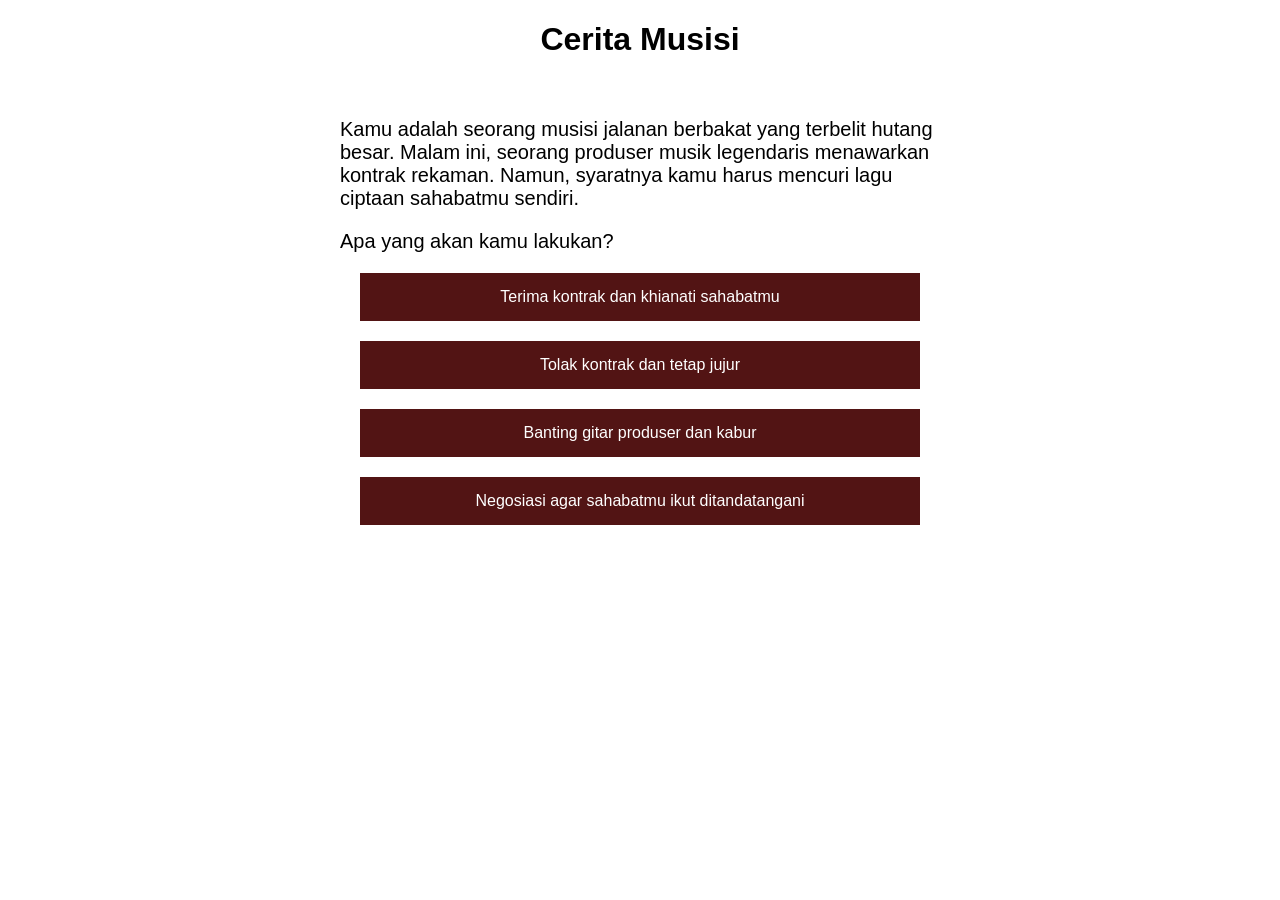
<file: index.html>
<!DOCTYPE html>
<html>
    <head>
        <title>
            Cerita Musisi
        </title>
        <link rel="stylesheet" href="style.css">
        <meta name="viewport" content="width=device-width, initial-scale=1.0">
    </head>
    <body>
        <div class="StoryPage"> 
        <h1>Cerita Musisi</h1>
        <img>
        <p>Kamu adalah seorang musisi jalanan berbakat yang terbelit hutang besar.
            Malam ini, seorang produser musik legendaris menawarkan kontrak rekaman.
            Namun, syaratnya kamu harus mencuri lagu ciptaan sahabatmu sendiri.</p>
        <p> Apa yang akan kamu lakukan?</p>
        
        <a class="button" href="Terimakontrak.html">Terima kontrak dan khianati sahabatmu</a>
        <a class="button" href="Tolakkontrak.html">Tolak kontrak dan tetap jujur</a>
        <a class="button" href="Bantinggitar.html">Banting gitar produser dan kabur</a>
        <a class="button" href="Negosiasi.html">Negosiasi agar sahabatmu ikut ditandatangani</a>
        </div>
    </body>
</html>
</file>
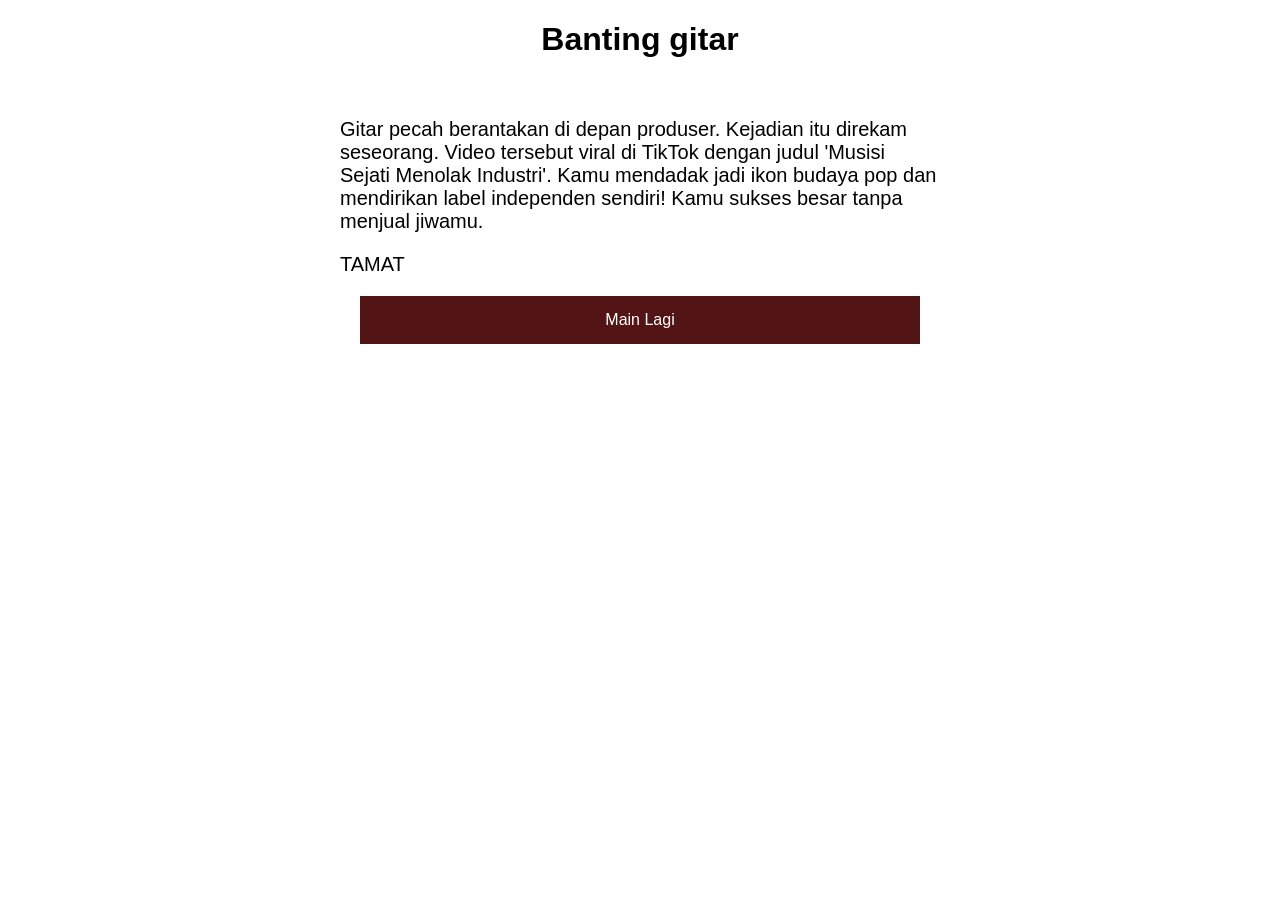
<file: Bantinggitar.html>
<!DOCTYPE html>
<html>
    <head>
        <title>
            Cerita Musisi
        </title>
        <link rel="stylesheet" href="style.css">
        <meta name="viewport" content="width=device-width, initial-scale=1.0">
    </head>
    <body>
        <div class="StoryPage"> 
            <h1>Banting gitar</h1>
            <img>
            <p>Gitar pecah berantakan di depan produser. Kejadian itu direkam seseorang.
            Video tersebut viral di TikTok dengan judul 'Musisi Sejati Menolak Industri'.
            Kamu mendadak jadi ikon budaya pop dan mendirikan label independen sendiri!
            Kamu sukses besar tanpa menjual jiwamu.</p>
            <p>TAMAT</p>
        
            <a class="button" href="index.html">Main Lagi</a>
        </div>
    </body>
</html>
</file>
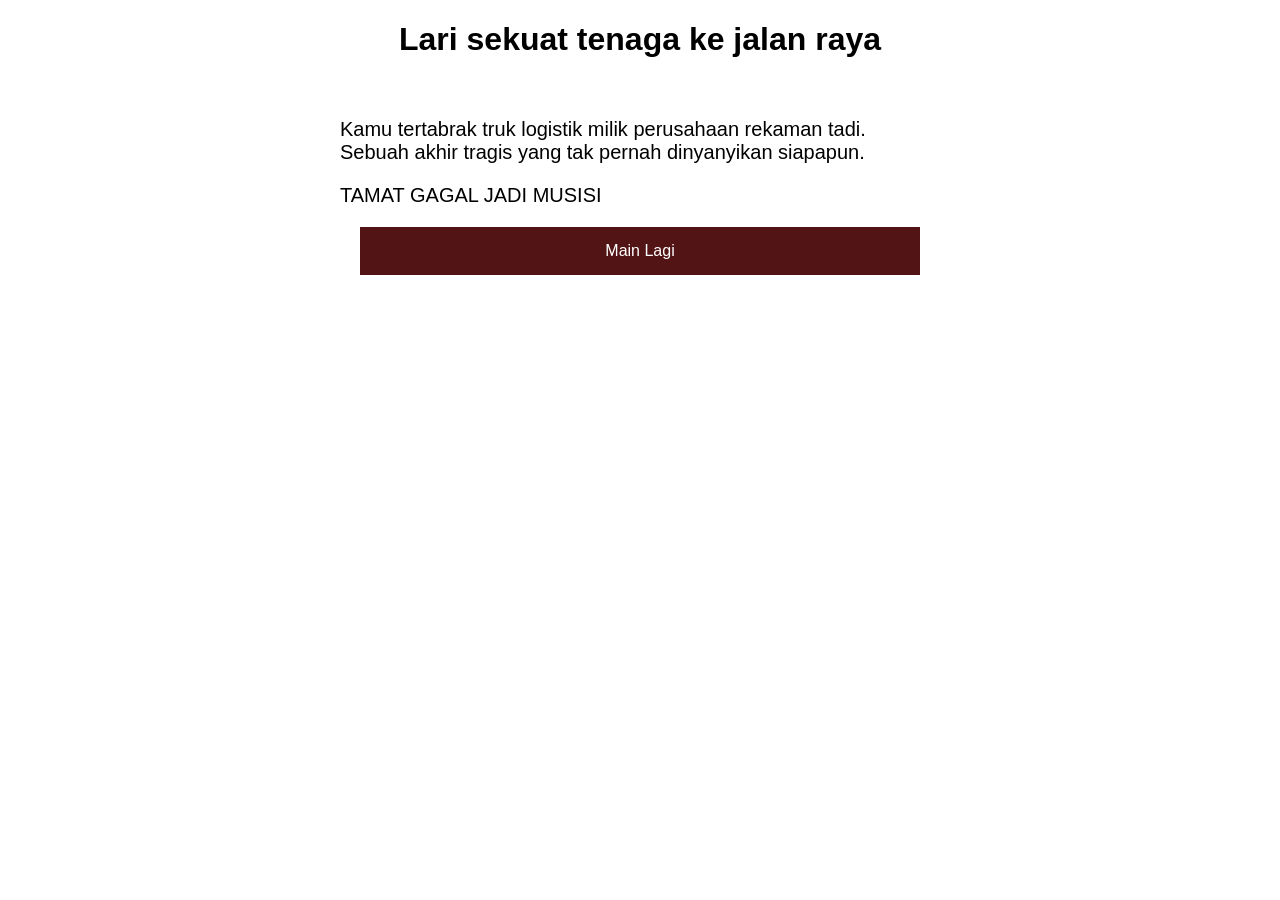
<file: Lari.html>
<!DOCTYPE html>
<html>
    <head>
        <title>
            Cerita Musisi
        </title>
        <link rel="stylesheet" href="style.css">
        <meta name="viewport" content="width=device-width, initial-scale=1.0">
    </head>
    <body>
        <div class="StoryPage"> 
            <h1>Lari sekuat tenaga ke jalan raya</h1>
            <img>
            <p>Kamu tertabrak truk logistik milik perusahaan rekaman tadi.
            Sebuah akhir tragis yang tak pernah dinyanyikan siapapun.</p>
            <p>TAMAT GAGAL JADI MUSISI</p>
        
            <a class="button" href="index.html">Main Lagi</a>
        </div>
    </body>
</html>
</file>
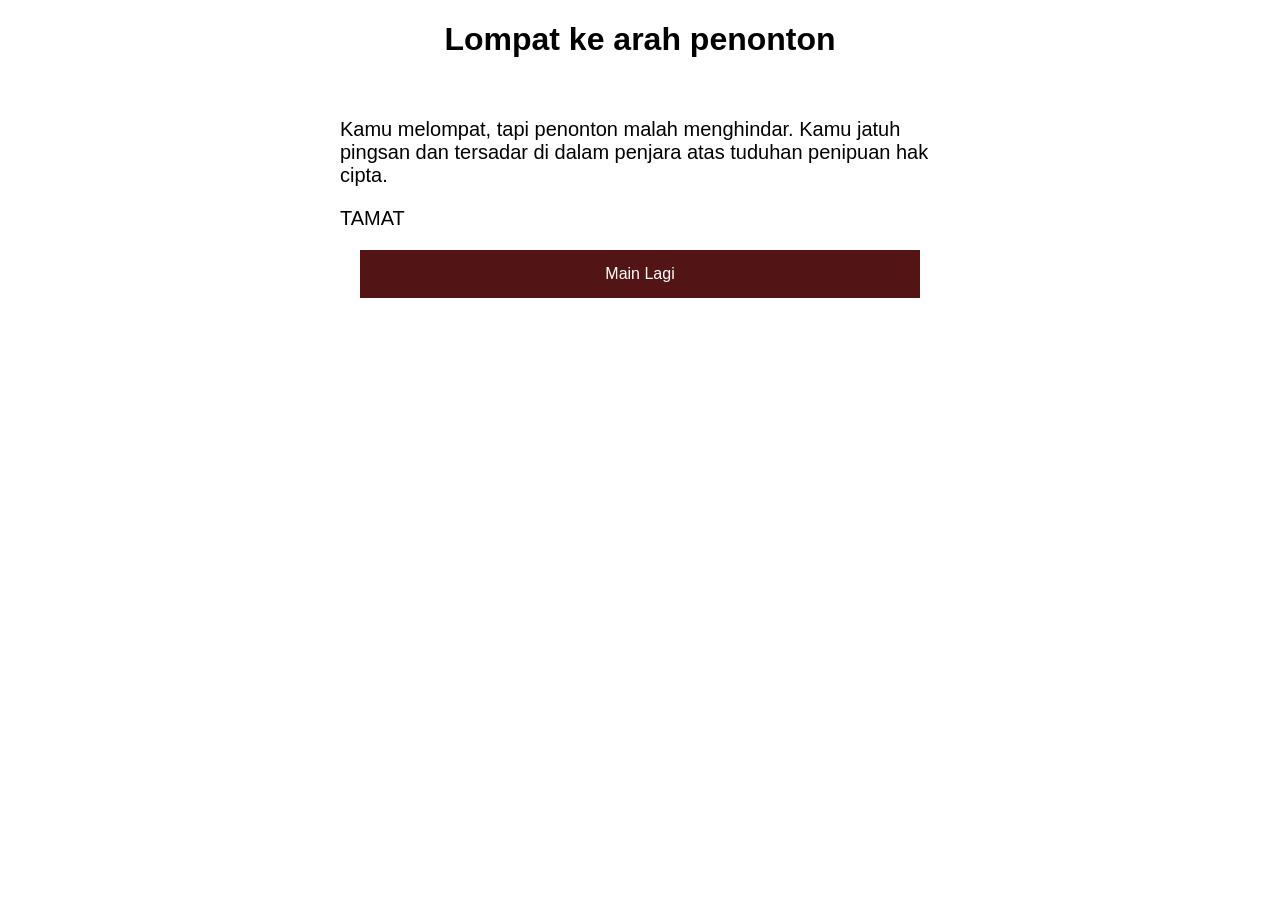
<file: Lompat.html>
<!DOCTYPE html>
<html>
    <head>
        <title>
            Cerita Musisi
        </title>
        <link rel="stylesheet" href="style.css">
        <meta name="viewport" content="width=device-width, initial-scale=1.0">
    </head>
    <body>
        <div class="StoryPage"> 
            <h1>Lompat ke arah penonton</h1>
            <img>
            <p>Kamu melompat, tapi penonton malah menghindar.
            Kamu jatuh pingsan dan tersadar di dalam penjara atas tuduhan penipuan hak cipta.</p>
            <p>TAMAT</p>
        
            <a class="button" href="index.html">Main Lagi</a>
        </div>
    </body>
</html>
</file>
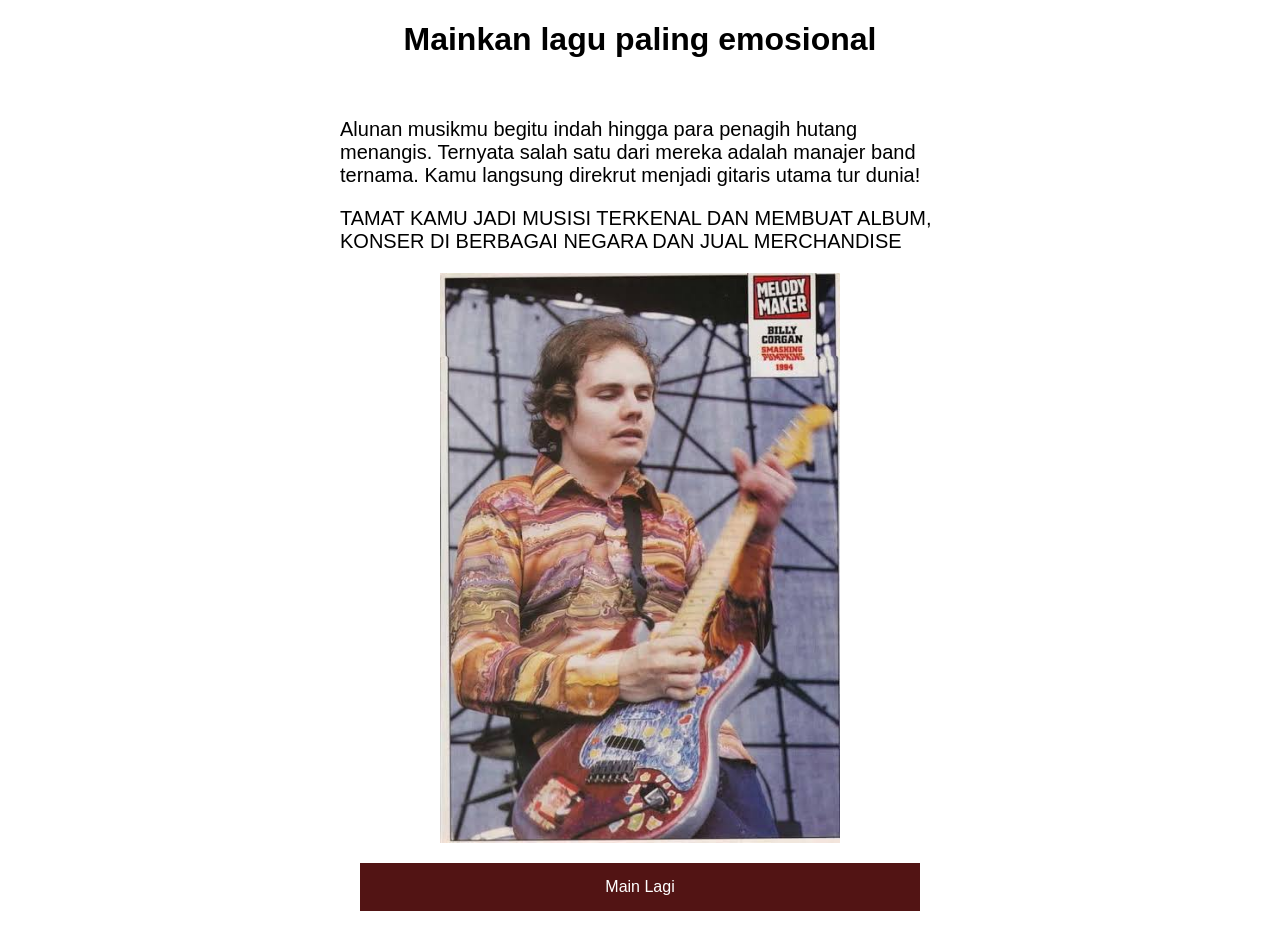
<file: Mainkanlagu.html>
<!DOCTYPE html>
<html>
    <head>
        <title>
            Cerita Musisi
        </title>
        <link rel="stylesheet" href="style.css">
        <meta name="viewport" content="width=device-width, initial-scale=1.0">
    </head>
    <body>
        <div class="StoryPage"> 
            <h1>Mainkan lagu paling emosional</h1>
            <img>
            <p>Alunan musikmu begitu indah hingga para penagih hutang menangis.
            Ternyata salah satu dari mereka adalah manajer band ternama.
            Kamu langsung direkrut menjadi gitaris utama tur dunia!</p>
            <p>TAMAT KAMU JADI MUSISI TERKENAL DAN MEMBUAT ALBUM, KONSER DI BERBAGAI NEGARA DAN JUAL MERCHANDISE</p>
            <img class="story-image" src="images.jpg" width="400">
            <a class="button" href="index.html">Main Lagi</a>
        </div>
    </body>
</html>
</file>
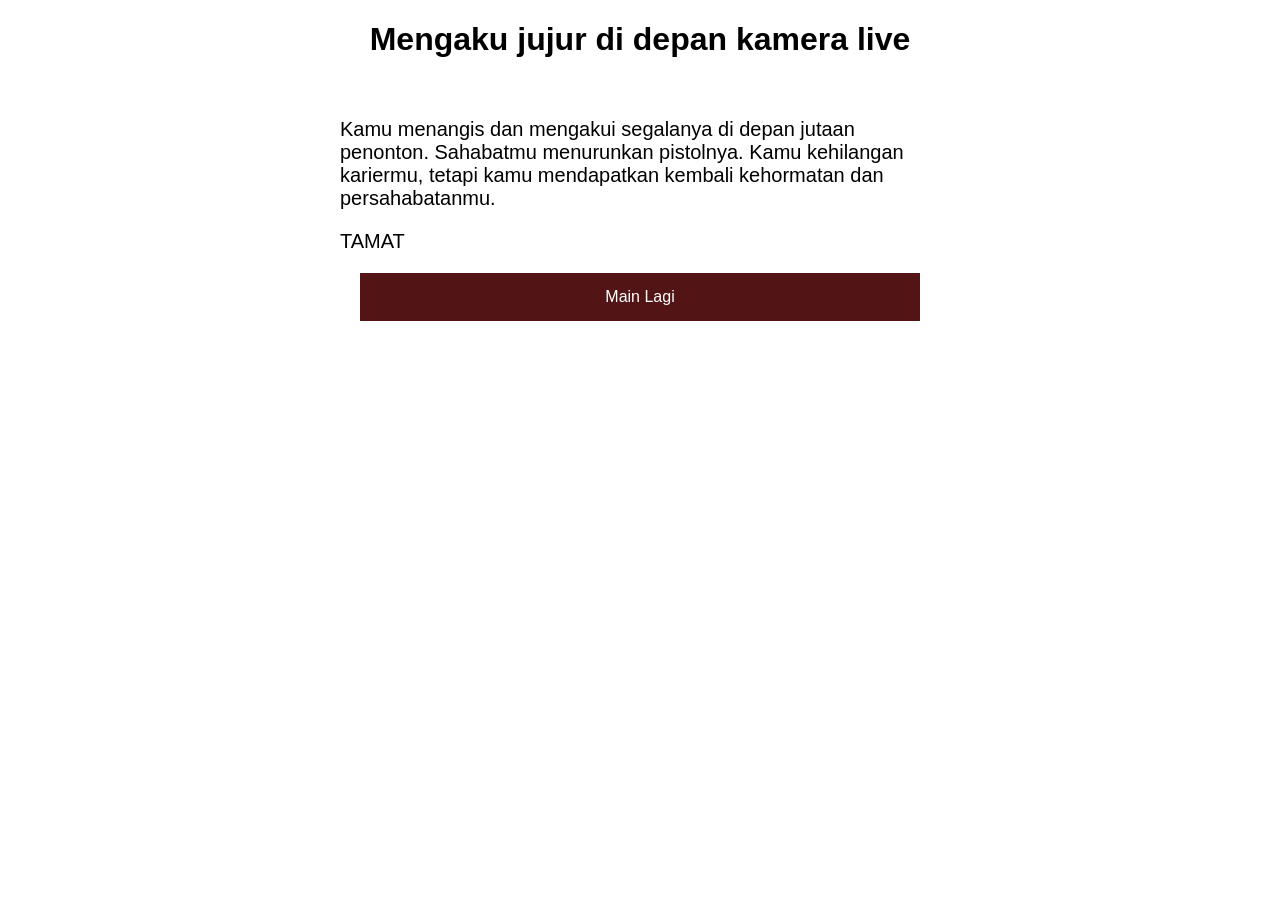
<file: Mengaku.html>
<!DOCTYPE html>
<html>
    <head>
        <title>
            Cerita Musisi
        </title>
        <link rel="stylesheet" href="style.css">
        <meta name="viewport" content="width=device-width, initial-scale=1.0">
    </head>
    <body>
        <div class="StoryPage"> 
            <h1>Mengaku jujur di depan kamera live</h1>
            <img>
            <p>Kamu menangis dan mengakui segalanya di depan jutaan penonton.
            Sahabatmu menurunkan pistolnya. Kamu kehilangan kariermu,
            tetapi kamu mendapatkan kembali kehormatan dan persahabatanmu.</p>
            <p>TAMAT</p>
        
            <a class="button" href="index.html">Main Lagi</a>
        </div>
    </body>
</html>
</file>
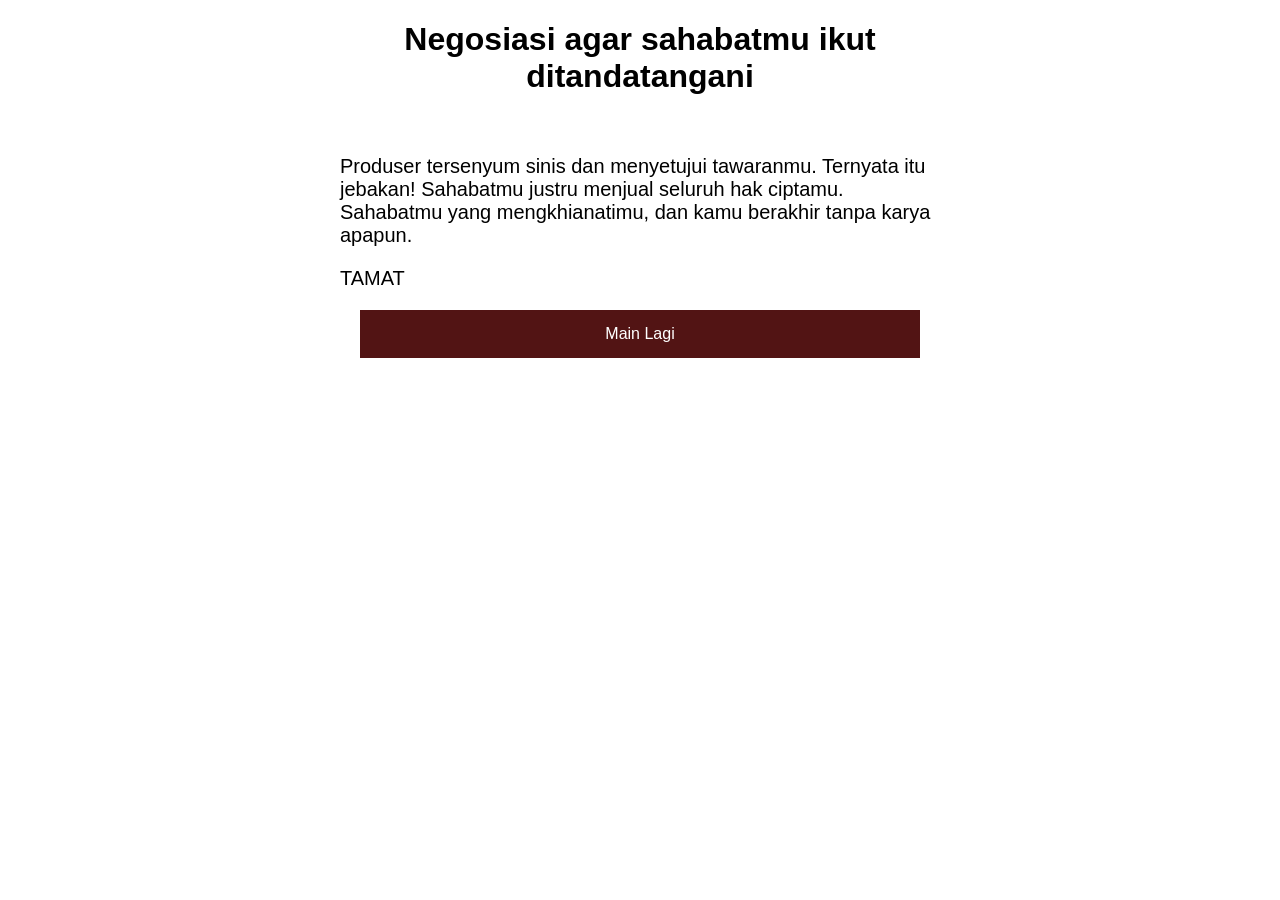
<file: Negosiasi.html>
<!DOCTYPE html>
<html>
    <head>
        <title>
            Cerita Musisi
        </title>
        <link rel="stylesheet" href="style.css">
        <meta name="viewport" content="width=device-width, initial-scale=1.0">
    </head>
    <body>
        <div class="StoryPage"> 
            <h1>Negosiasi agar sahabatmu ikut ditandatangani</h1>
            <img>
            <p>Produser tersenyum sinis dan menyetujui tawaranmu.
            Ternyata itu jebakan! Sahabatmu justru menjual seluruh hak ciptamu.
            Sahabatmu yang mengkhianatimu, dan kamu berakhir tanpa karya apapun.</p>
            <p>TAMAT</p>
        
            <a class="button" href="index.html">Main Lagi</a>
        </div>
    </body>
</html>
</file>
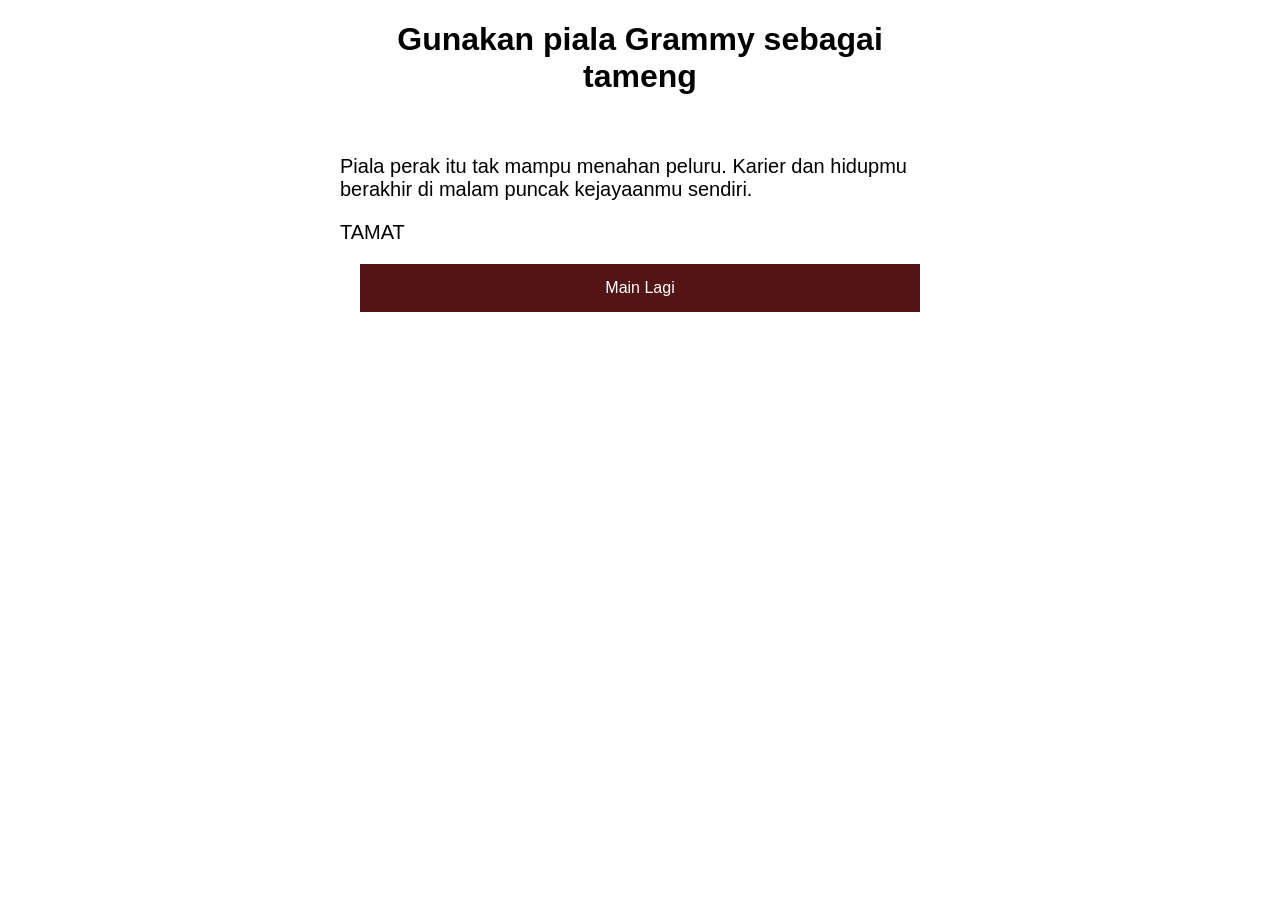
<file: Pialatameng.html>
<!DOCTYPE html>
<html>
    <head>
        <title>
            Cerita Musisi
        </title>
        <link rel="stylesheet" href="style.css">
        <meta name="viewport" content="width=device-width, initial-scale=1.0">
    </head>
    <body>
        <div class="StoryPage"> 
            <h1>Gunakan piala Grammy sebagai tameng</h1>
            <img>
            <p>Piala perak itu tak mampu menahan peluru.
            Karier dan hidupmu berakhir di malam puncak kejayaanmu sendiri.</p>
            <p>TAMAT</p>
        
            <a class="button" href="index.html">Main Lagi</a>
        </div>
    </body>
</html>
</file>
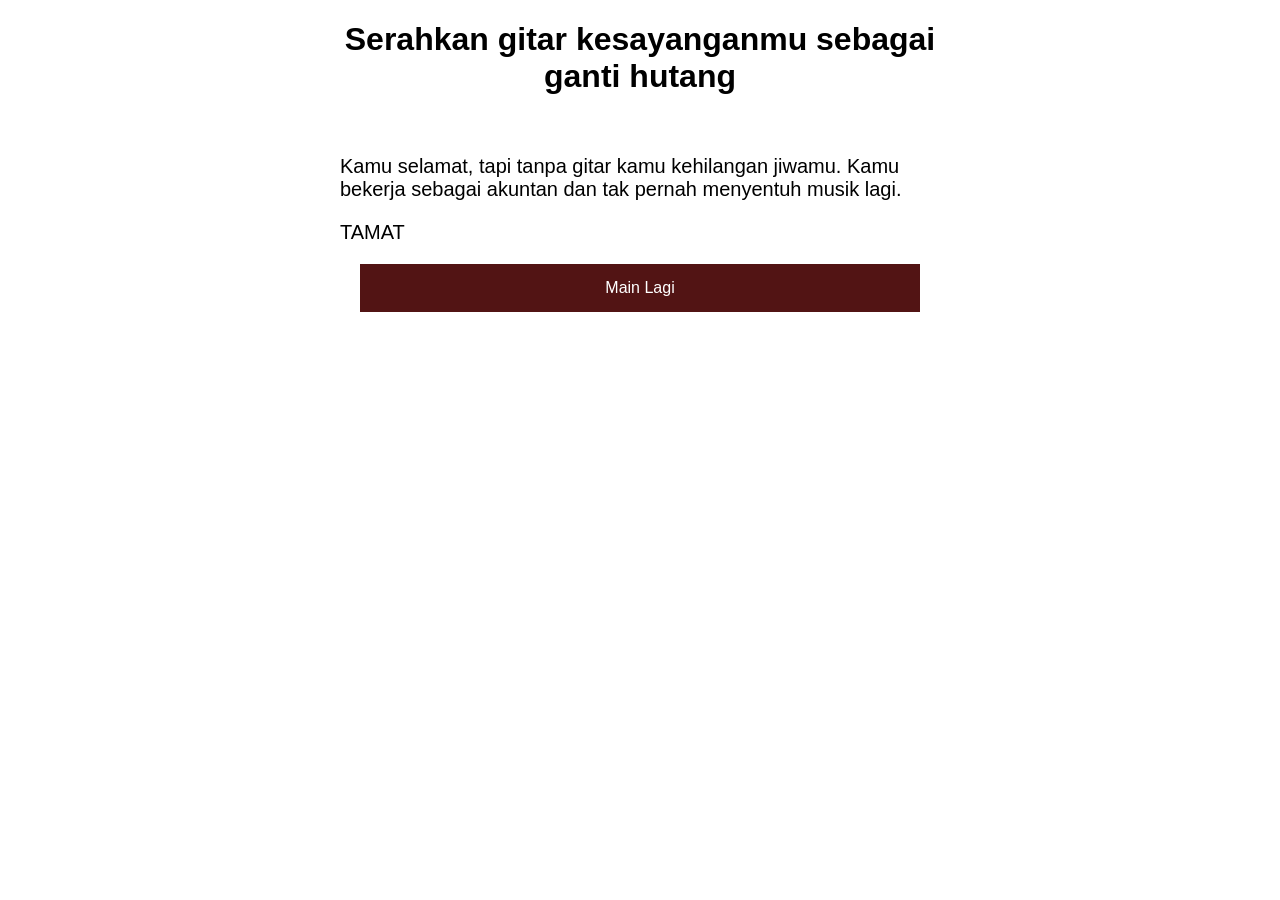
<file: Serahkangitar.html>
<!DOCTYPE html>
<html>
    <head>
        <title>
            Cerita Musisi
        </title>
        <link rel="stylesheet" href="style.css">
        <meta name="viewport" content="width=device-width, initial-scale=1.0">
    </head>
    <body>
        <div class="StoryPage"> 
            <h1>Serahkan gitar kesayanganmu sebagai ganti hutang</h1>
            <img>
            <p>Kamu selamat, tapi tanpa gitar kamu kehilangan jiwamu.
            Kamu bekerja sebagai akuntan dan tak pernah menyentuh musik lagi.</p>
            <p>TAMAT</p>
        
            <a class="button" href="index.html">Main Lagi</a>
        </div>
    </body>
</html>
</file>
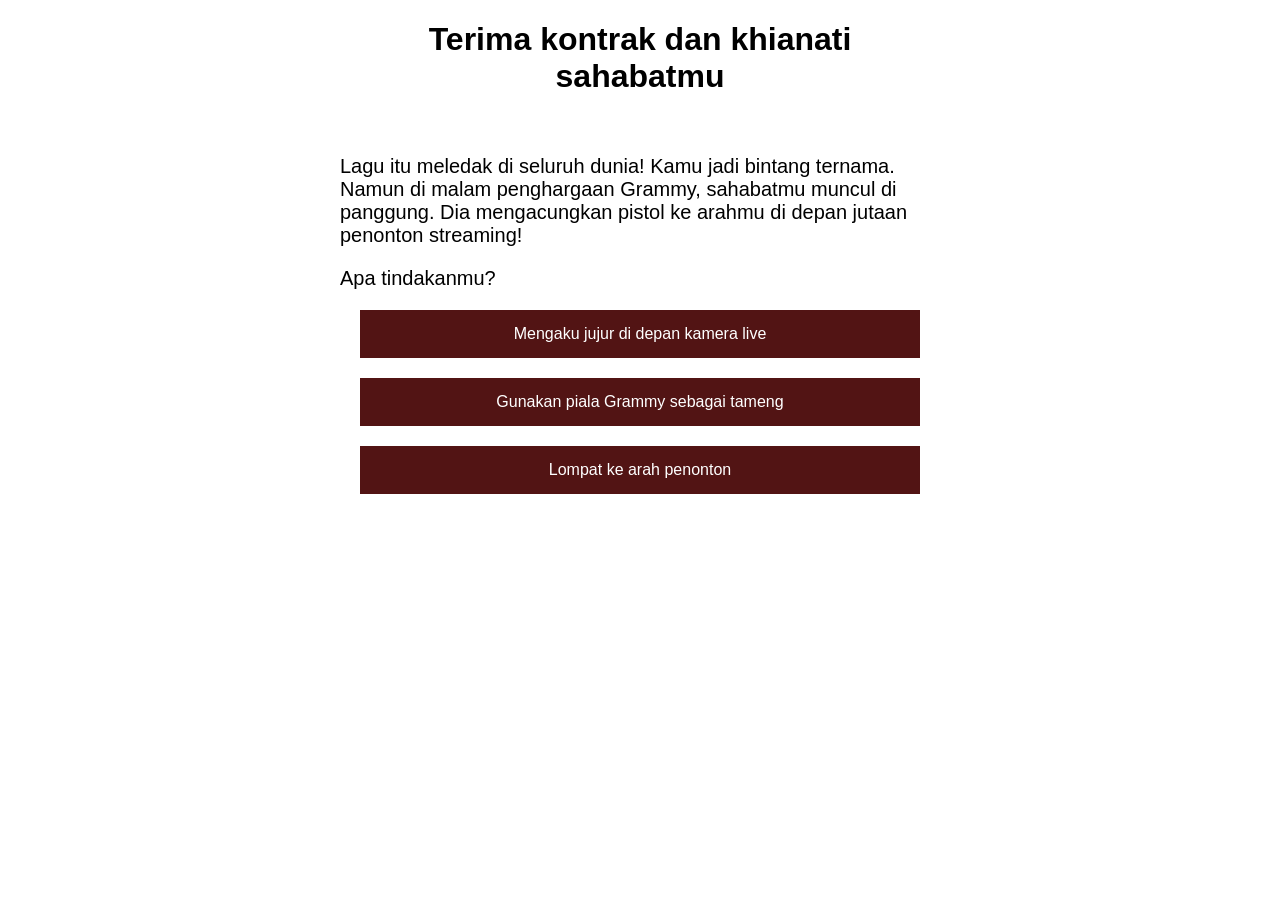
<file: Terimakontrak.html>
<!DOCTYPE html>
<html>
    <head>
        <title>
            Cerita Musisi
        </title>
        <link rel="stylesheet" href="style.css">
        <meta name="viewport" content="width=device-width, initial-scale=1.0">
    </head>
    <body>
        <div class="StoryPage"> 
            <h1>Terima kontrak dan khianati sahabatmu</h1>
            <img>
            <p>Lagu itu meledak di seluruh dunia! Kamu jadi bintang ternama.
            Namun di malam penghargaan Grammy, sahabatmu muncul di panggung.
            Dia mengacungkan pistol ke arahmu di depan jutaan penonton streaming!</p>
            <p> Apa tindakanmu?</p>
        
            <a class="button" href="Mengaku.html">Mengaku jujur di depan kamera live</a>
            <a class="button" href="Pialatameng.html">Gunakan piala Grammy sebagai tameng</a>
            <a class="button" href="Lompat.html">Lompat ke arah penonton</a>
        </div>
    </body>
</html>
</file>
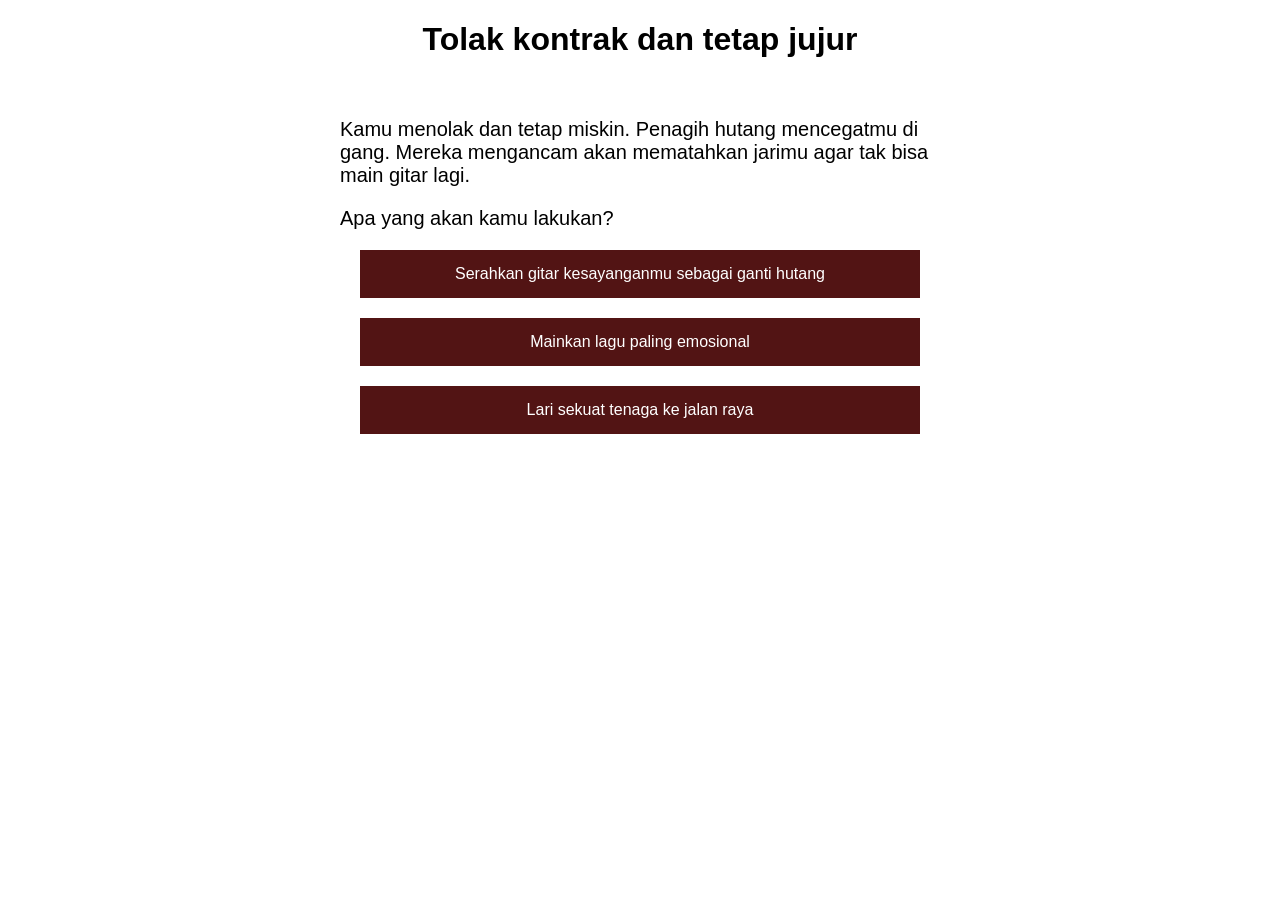
<file: Tolakkontrak.html>
<!DOCTYPE html>
<html>
    <head>
        <title>
            Cerita Musisi
        </title>
        <link rel="stylesheet" href="style.css">
        <meta name="viewport" content="width=device-width, initial-scale=1.0">
    </head>
    <body>
        <div class="StoryPage"> 
            <h1>Tolak kontrak dan tetap jujur</h1>
            <img>
            <p>Kamu menolak dan tetap miskin. Penagih hutang mencegatmu di gang.
            Mereka mengancam akan mematahkan jarimu agar tak bisa main gitar lagi.</p>
            <p>Apa yang akan kamu lakukan?</p>
        
            <a class="button" href="Serahkangitar.html">Serahkan gitar kesayanganmu sebagai ganti hutang</a>
            <a class="button" href="Mainkanlagu.html">Mainkan lagu paling emosional</a>
            <a class="button" href="Lari.html">Lari sekuat tenaga ke jalan raya</a>
        </div>
    </body>
</html>
</file>
<file: style.css>
.StoryPage
{
    width: 600px;
    margin: auto;
}

h1
{
    text-align: center;
}

p
{
    font-size: 20px;
}

body
{
    font-family: arial;
}

.button
{
    background-color: #521414;
    border: none;
    color: white;
    padding: 15px 32px;
    text-align: center;
    text-decoration: none;
    display: block;
    font-size: 16px;
    cursor: pointer;
    margin: 20px;
}

.story-image
{
    display: block;
    margin: 20px auto;
    max-width: 100%;
    height: auto;
}

@media (max-width: 600px) {
    .StoryPage {
        width: 100%;
    }
}
</file>
